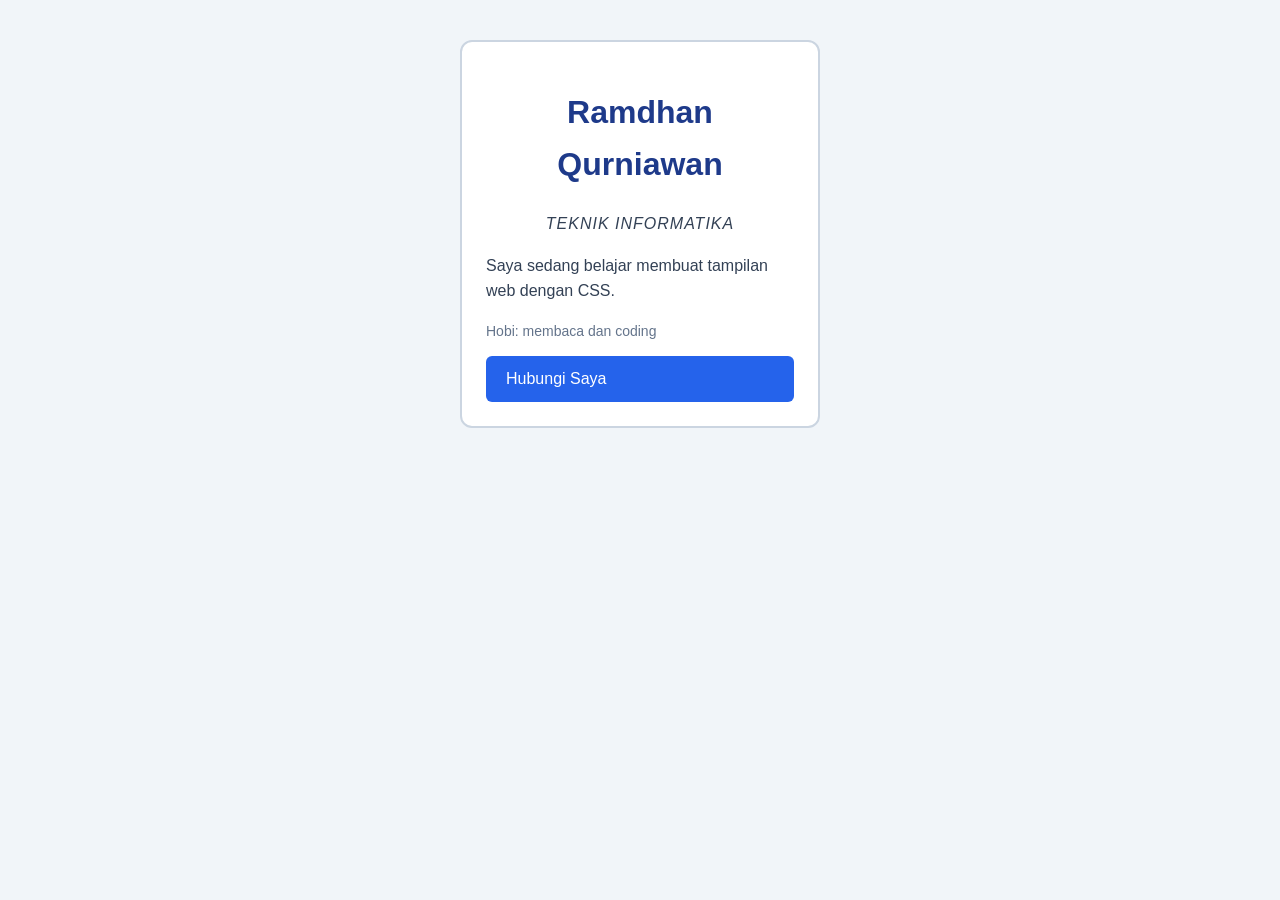
<file: index.html>
<!DOCTYPE html>
    <html lang="id">
        <head>
            <meta charset="UTF-8">
            <meta name="viewport" content="width=device-width, initial-scale=1.0">
            <title>Kartu Profil</title>
            <link rel="stylesheet" href="style.css">
        </head>
        <!--
            Nim: 252520053
            Nama: Ramdhan Qurniawan
            Kelas: TI A
        -->
        <body>
            <div class="kartu">
                <h1>Ramdhan Qurniawan</h1>
                <p class="jurusan">Teknik Informatika</p>
                <p>Saya sedang belajar membuat tampilan web dengan CSS.</p>
                <p class="info">Hobi: membaca dan coding</p>
                <a href="#" class="tombol">Hubungi Saya</a>
            </div>
        </body>
    </html>
</file>
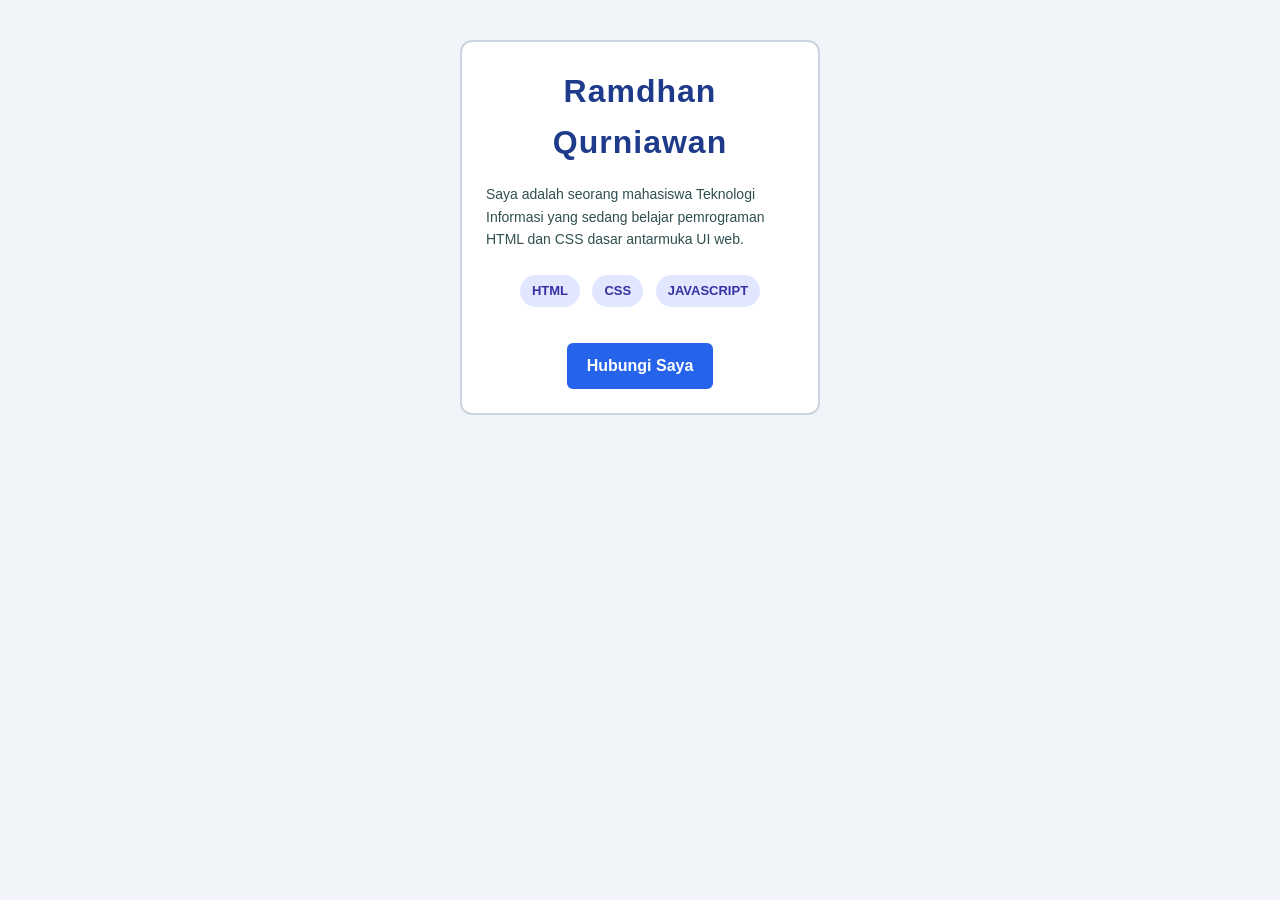
<file: profil.html>
<!DOCTYPE html>
<html lang="id">
    <head>
        <meta charset="UTF-8">
        <meta name="viewport" content="width=device-width, initial-scale=1.0">
        <title>Halaman Profil Diri</title>
        <link rel="stylesheet" href="profil.css">
    </head>
    <!--
        Nim: 252520053
        Nama: Ramdhan Qurniawan
        Kelas: TI A
    -->
    <body>

        <!-- ID Selector & Class Selector -->
        <div id="kotak-profil" class="kartu">

            <h1>Ramdhan Qurniawan</h1>

            <p class="deskripsi">
                Saya adalah seorang mahasiswa Teknologi Informasi yang sedang belajar
                pemrograman HTML dan CSS dasar antarmuka UI web.
            </p>

            <div class="keahlian">
                <span class="label-keahlian">HTML</span>
                <span class="label-keahlian">CSS</span>
                <span class="label-keahlian">JavaScript</span>
            </div>

            <a href="#" class="tombol">Hubungi Saya</a>

        </div>

    </body>
</html>
</file>
<file: style.css>
* {
    box-sizing:border-box;
}
body {
    font-family: Arial, sans-serif;
    background-color: #f1f5f9;
    color:#334155;
    line-height: 1.6;
}
h1 {
    color:#1e3a8a;
    font-size:2rem;
    text-align:center;
}
.jurusan {
    text-align: center;
    font-style:italic;
    text-transform:uppercase;
    letter-spacing: 1px;
}
.info {
    font-size: 14px;
    color:#64748b;
}
.kartu {
    width: 360px;
    margin: 40px auto;
    padding: 24px;
    background-color: #ffffff;
    border: 2px solid #cbd5e1;
    border-radius: 12px;
}
.tombol {
    display: block;
    margin-top: 12px;
    padding: 10px 20px;
    background-color: #2563eb;
    color: #ffffff;
    text-decoration: none;
    border-radius: 6px;
}

/* ... */
</file>
<file: profil.css>
* {
    box-sizing: border-box;
}

body {
    font-family: Arial, sans-serif;
    background-color: #f1f5f9;
    color: #334155;
    line-height: 1.6;
    margin: 0;
}

#kotak-profil {
    width: 360px;
    max-width: 100%;
    margin: 40px auto;
    padding: 24px;
    background-color: #ffffff;
    border: 2px solid #cbd5e1;
    border-radius: 12px;
    text-align: center;
}

h1, .deskripsi {
    margin-bottom: 15px;
}

.deskripsi {
    font-size: 14px;
    color: darkslategray;
    text-align: left;
}

.kartu h1 {
    color: #1e3a8a;
    font-size: 32px;
    letter-spacing: 1px;
    margin-top: 0;
}

.keahlian {
    margin: 20px 0;
}

.keahlian .label-keahlian {
    display: inline-block;
    background-color: rgb(224, 231, 255);
    color: #3730a3;
    padding: 6px 12px;
    margin: 4px;
    border-radius: 20px;
    font-size: 13px;
    text-transform: uppercase;
    font-weight: bold;
}

.tombol {
    display: inline-block;
    margin-top: 12px;
    padding: 10px 20px;
    background-color: #2563eb;
    color: #ffffff;
    text-decoration: none;
    text-align: center;
    border-radius: 6px;
    font-weight: bold;
    transition: background-color 0.2s ease;
}

/* ... */
</file>
